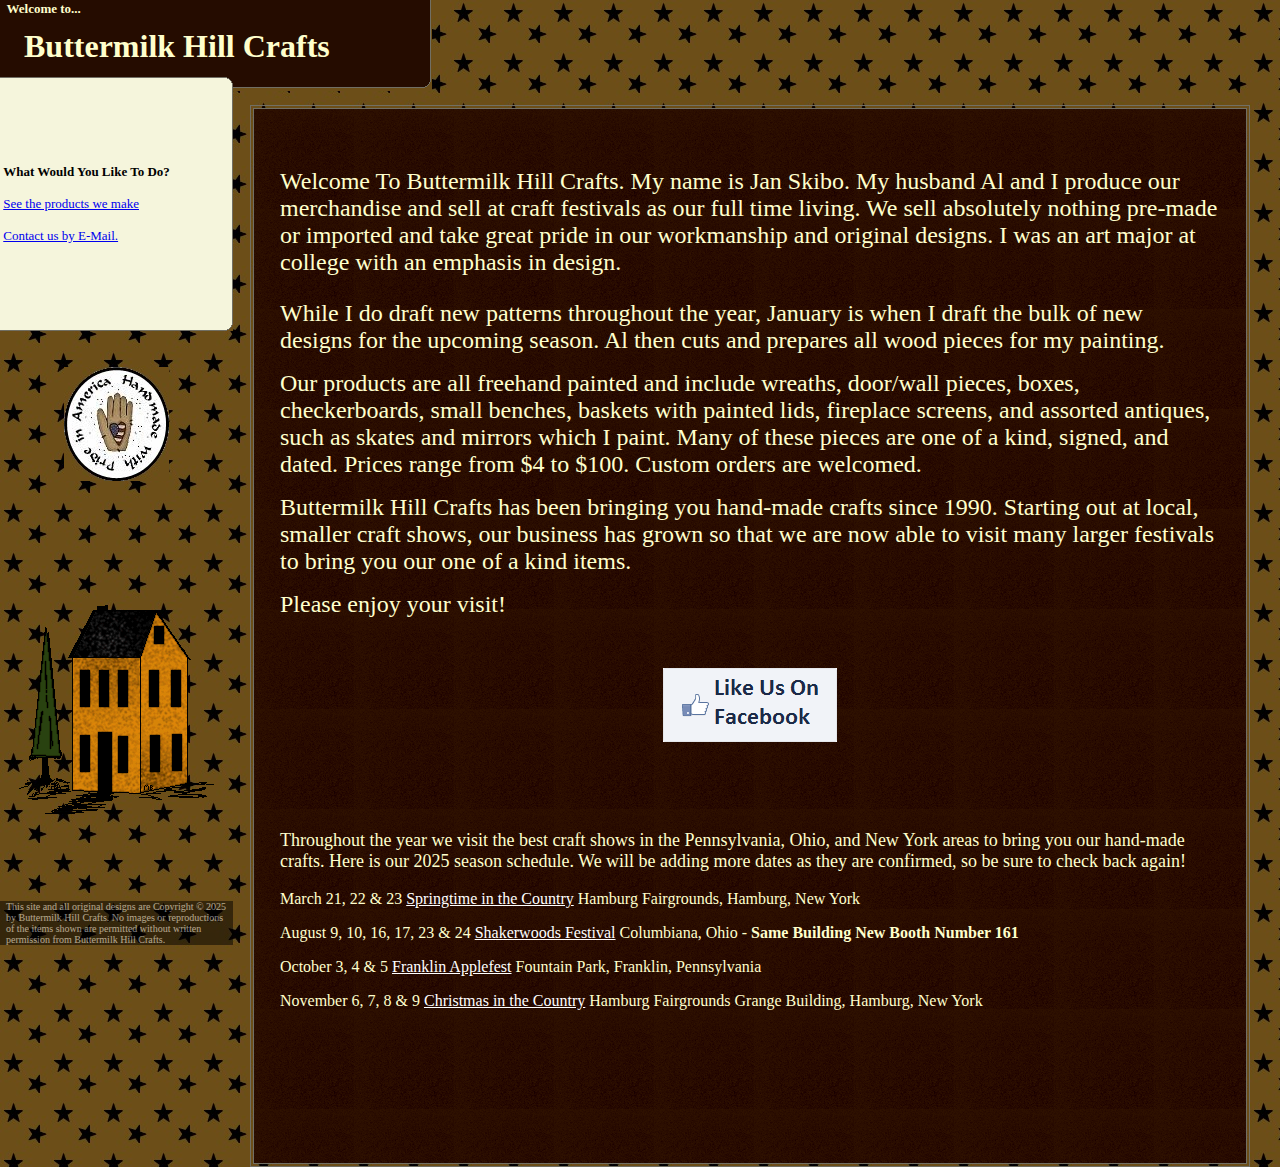
<file: index.html>
<!DOCTYPE html
    PUBLIC "-//W3C//DTD XHTML 1.0 Transitional//EN" "http://www.w3.org/TR/xhtml1/DTD/xhtml1-transitional.dtd">

<html xmlns="http://www.w3.org/1999/xhtml">

<head>
    <meta name="pinterest" content="nopin" description="Sorry, this user does not allow pinning" />
    <title>Buttermilk Hill Crafts</title>
    <link href="StyleSheet.css" type="text/css" rel="stylesheet" />
</head>

<body language="javascript">

    <div>
        <!--Top, right, bottom, left-->
        <table id="FloatingWorkarea" style="Z-INDEX: 10; margin: 105px 30px 0px 250px; POSITION: absolute; height:90%;"
            borderColor="#716f64" border="1">
            <tr>
                <td vAlign="top" background="images/WorkareaBackground.png" bgColor="beige">
                    <P>&nbsp;</P>
                    <DIV style="FONT-SIZE: 13.5pt; FONT-FAMILY: Tahoma; margin-left:25px; margin-right:25px;">
                        <FONT color="#ffffcc" size="5">
                            <p>
                                Welcome To Buttermilk Hill Crafts. My name is Jan Skibo. My husband Al and I
                                produce our merchandise and sell at craft festivals as our full time living. We
                                sell absolutely nothing pre-made or imported and take great pride in our
                                workmanship and original designs. I was an art major at college with an
                                emphasis in design.
                            </p>
                        </FONT>
                    </DIV>
                    <P></P>
                    <P>
                    <DIV style="FONT-SIZE: 13.5pt; FONT-FAMILY: Tahoma; margin-left:25px; margin-right:25px;">
                        <FONT color="#ffffcc" size="5">
                            While
                            I do draft new patterns throughout the year, January is when I draft the bulk
                            of new designs for the upcoming season. Al then cuts and prepares all wood
                            pieces for my painting.
                        </FONT>
                    </DIV>
                    </P>
                    <P></P>
                    <P>
                    <DIV style="FONT-SIZE: 13.5pt; FONT-FAMILY: Tahoma; margin-left:25px; margin-right:25px;">
                        <FONT color="#ffffcc" size="5">
                            Our
                            products are all freehand painted and include wreaths, door/wall pieces, boxes,
                            checkerboards, small benches, baskets with painted lids, fireplace screens, and
                            assorted antiques, such as skates and mirrors which I paint. Many of these
                            pieces are one of a kind, signed, and dated. Prices range from $4 to $100.
                            Custom orders are welcomed.
                        </FONT>
                    </DIV>
                    </P>
                    <P></P>
                    <P>
                    <DIV style="FONT-SIZE: 13.5pt; FONT-FAMILY: Tahoma; margin-left:25px; margin-right:25px;">
                        <FONT color="#ffffcc" size="5">
                            Buttermilk Hill Crafts has been bringing you hand-made crafts since 1990.
                            Starting out at local, smaller craft shows, our business has grown so that we
                            are now able to visit many larger festivals to bring you our one of a kind
                            items.
                        </FONT>
                    </DIV>
                    </P>
                    <P></P>
                    <P>
                    <DIV style="FONT-SIZE: 13.5pt; FONT-FAMILY: Tahoma; margin-left:25px; margin-right:25px;">
                        <FONT color="#ffffcc" size="5">
                            Please
                            enjoy your visit!
                        </FONT>
                    </DIV>
                    </P>
                    <P>&nbsp;</P>
                    <P>
                        <center>
                            <a target="_blank"
                                href="https://www.facebook.com/pages/Buttermilk-Hill-Folk-Art-Janet-Skibo/373107402734034">
                                <img src="images/LikeOnFacebook.png" />
                            </a>
                        </center>
                        <br />
                        <br />
                        <!--<center>
            <a target="_blank" href="https://www.etsy.com/shop/ButtermilkFolkart">
                <div style="font-size: 20pt; color:white;">Shop with us on</div>&nbsp;<img src="images/Etsy.png" />
            </a>
        </center>-->
                    </P>
                    <P>&nbsp;</P>

                    <P>
                    <div style="margin-left: 25px; margin-right: 25px;">
                        <p style="font-family: Tahoma; font-size: large; color:#ffffcc">
                            Throughout the year we&nbsp;visit the
                            best craft shows in the Pennsylvania, Ohio, and New York areas to bring you our hand-made
                            crafts. Here is our 2025 season schedule. We will be adding more dates as they are
                            confirmed, so be sure to check back again!
                        </p>
                        <div style="font-family: Tahoma; font-size: medium; color:#ffffcc">

                            <p>March 21, 22 &amp; 23 <a target="_blank" style="color:white;"
                                    href="http://www.wnypremierpromotions.com">Springtime in the Country</a> Hamburg
                                Fairgrounds, Hamburg, New York</p>
                            <p>August 9, 10, 16, 17, 23 &amp; 24 <a target="_blank" style="color:white;"
                                    href="http://www.shakerwoods.com">Shakerwoods Festival</a> Columbiana, Ohio -
                                <b>Same Building New Booth Number 161</b></p>
                            <p>October 3, 4 &amp; 5 <a target="_blank" style="color:white;"
                                    href="http://www.franklinapplefest.com">Franklin Applefest</a> Fountain Park,
                                Franklin, Pennsylvania</p>
                            <p>November 6, 7, 8 &amp; 9 <a target="_blank" style="color:white;"
                                    href="http://www.wnypremierpromotions.com">Christmas in the Country</a> Hamburg
                                Fairgrounds Grange Building, Hamburg, New York</p>

                        </div>
                        <p>&nbsp;</p>
                        <p>&nbsp;</p>
                        <p>&nbsp;</p>
                        <!--<p><font color="#ffffcc">Shows marked with an * means that we are tentatively scheduled for this show.</font></p>
    <p><font color="#ffffcc"><A style="COLOR: #ffffcc" target="_blank" href="PrintSchedule.html">Click here</A> to open a copy of the schedule suitable for printing.</font></p>-->
                        <p>
                            &nbsp;
                        </p>
                    </div>
                </td>
            </tr>
        </table>
        <TABLE id="Table1" height="100%" cellSpacing="0" cellPadding="0" width="100%" bgColor="#9c845a"
            background="images/StarBackground.jpg" border="0">
            <TR>
                <TD style="WIDTH: 424px; HEIGHT: 91px" noWrap bgColor="#fdf6e6">
                    <TABLE id="Table2" height="100%" cellSpacing="0" cellPadding="0" width="100%" bgColor="#250c00"
                        border="0">
                        <TR>
                            <TD style="HEIGHT: 18px">
                                <FONT size="2">&nbsp;<STRONG>
                                        <FONT face="Tahoma">
                                            <FONT color="#ffffcc">Welcome
                                                to...</FONT>
                                        </FONT>
                                    </STRONG></FONT>
                            </TD>
                        </TR>
                        <TR>
                            <TD><STRONG>
                                    <FONT face="Tahoma" size="6">&nbsp;&nbsp; <FONT color="#ffffcc">Buttermilk Hill
                                            Crafts</FONT>
                                    </FONT>
                                </STRONG></TD>
                        </TR>
                        <TR>
                            <TD style="HEIGHT: 17px"><IMG src="images/titlebmp.bmp"></TD>
                        </TR>
                    </TABLE>
                </TD>
                <TD style="WIDTH: 1px; HEIGHT: 91px"><IMG src="images/titlebmpright.bmp"></TD>
                <TD>&nbsp;</TD>
            </TR>
            <TR>
                <TD style="WIDTH: 424px">
                    <TABLE id="Table3" height="100%" cellSpacing="0" cellPadding="0" width="100%" border="0">
                        <TR>
                            <TD style="BORDER-RIGHT: #716f64 1px solid; WIDTH: 216px; FONT-FAMILY: Tahoma; HEIGHT: 226px"
                                bgColor="#f5f5dc">
                                <P>
                                    <FONT size="2">&nbsp;<STRONG>What Would You Like To Do?</STRONG></FONT>
                                </P>
                                <P>
                                    <FONT size="2">&nbsp;<A href="OurProducts.html">See the products we make</A></FONT>
                                </P>
                                <P>
                                    <FONT size="2">&nbsp;<A href="mailto:ButtermilkHillCrafts@hotmail.com">Contact us by
                                            E-Mail.</A></FONT>
                                </P>
                            </TD>
                            <TD style="WIDTH: 22px; HEIGHT: 226px">&nbsp;</TD>
                            <TD style="HEIGHT: 226px">&nbsp;</TD>
                        </TR>
                        <TR>
                            <TD style="WIDTH: 216px; HEIGHT: 12px" noWrap><IMG src="images/linksbottom.bmp"></TD>
                            <TD style="WIDTH: 22px; HEIGHT: 12px"></TD>
                            <TD style="HEIGHT: 12px"></TD>
                        <TR>
                            <TD style="WIDTH: 216px; HEIGHT: 185px" align="center"><img src="images/handmade.png"></TD>
                            <TD style="WIDTH: 22px; HEIGHT: 185px">&nbsp;</TD>
                            <TD style="HEIGHT: 185px">&nbsp;</TD>
                        </TR>
                        <TR>
                            <TD style="WIDTH: 216px; HEIGHT: 385px" align="center"><img src="images/YellowHouse.gif">
                            </TD>
                            <TD style="WIDTH: 22px; HEIGHT: 385px">&nbsp;</TD>
                            <TD style="HEIGHT: 385px">&nbsp;</TD>
                        </TR>
                        <TR>
                            <TD style="padding-left:6px; WIDTH: 216px; opacity: 0.5;" bgcolor="#000000" >
                                <FONT color="white" size="1">This site and all original
                                    designs are Copyright © 2025 by Buttermilk Hill Crafts. No images or
                                    reproductions of the items shown are permitted&nbsp;without written permission
                                    from Buttermilk Hill Crafts.</FONT>
                            </TD>
                            <TD style="WIDTH: 18px"></TD>
                            <TD></TD>
                        </TR>
                    </TABLE>
                </TD>
                <TD style="WIDTH: 1px"></TD>
                <TD></TD>
            </TR>
        </TABLE>

        <P></P>
    </div>

</body>

</html>
</file>
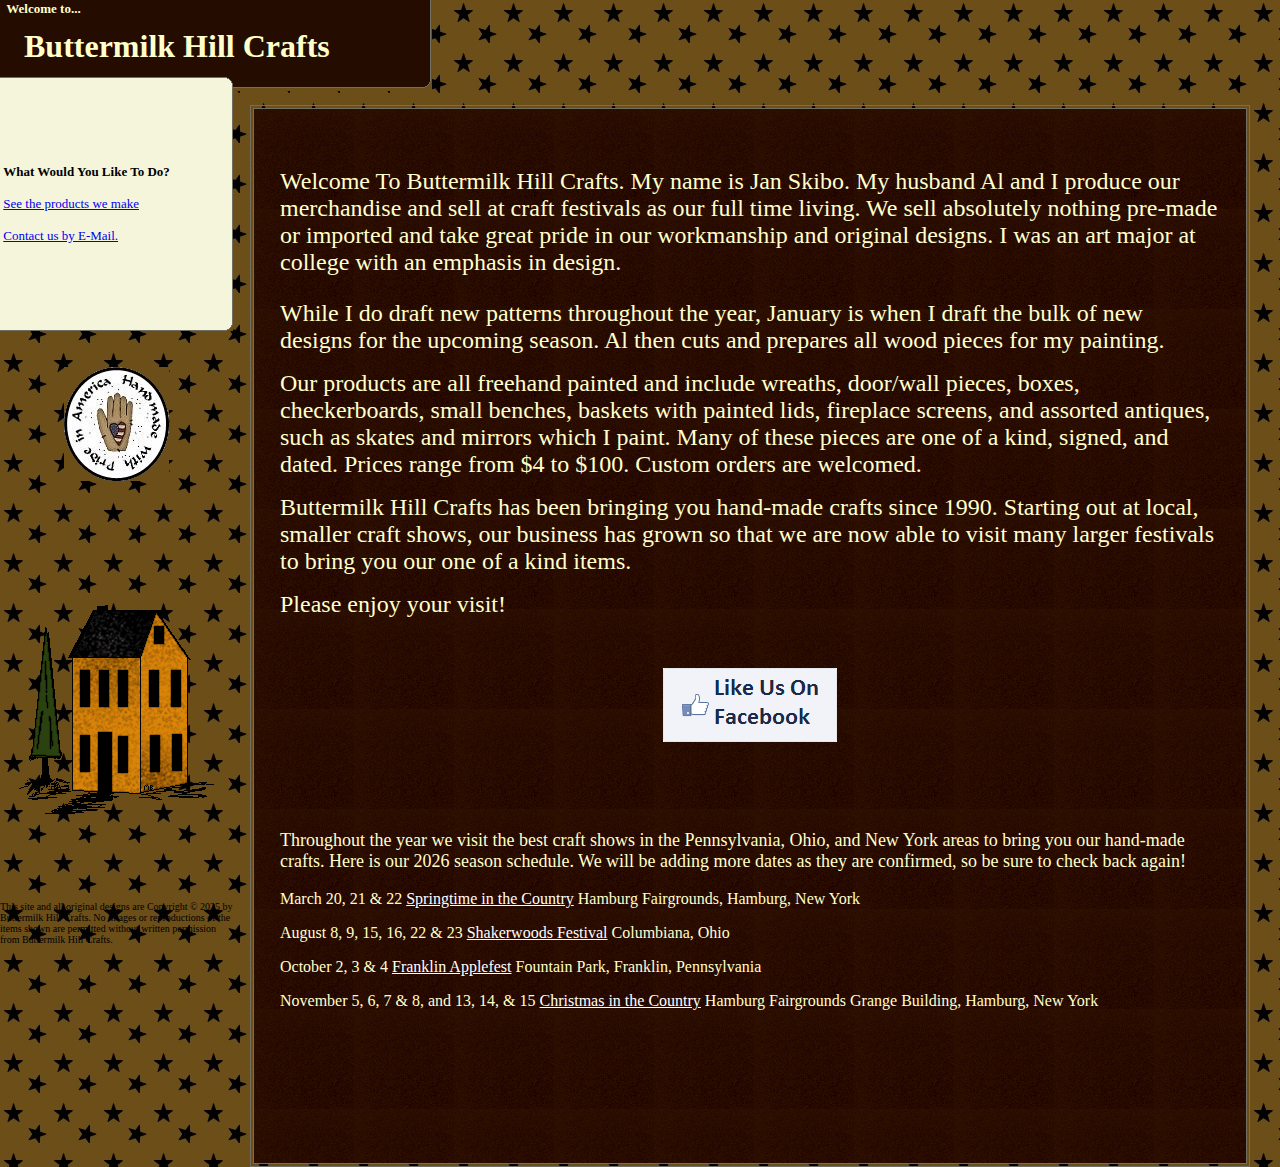
<file: Default.html>
<!DOCTYPE html PUBLIC "-//W3C//DTD XHTML 1.0 Transitional//EN" "http://www.w3.org/TR/xhtml1/DTD/xhtml1-transitional.dtd">

<html xmlns="http://www.w3.org/1999/xhtml" >
<head>
    <meta name="pinterest" content="nopin" description="Sorry, this user does not allow pinning" />
    <title>Buttermilk Hill Crafts</title>
    <link href="StyleSheet.css" type="text/css" rel="stylesheet" />
</head>
<body language="javascript">
        
        <div>
            <!--Top, right, bottom, left-->
            <table id="FloatingWorkarea" style="Z-INDEX: 10; margin: 105px 30px 0px 250px; POSITION: absolute; height:90%;" borderColor="#716f64" border="1">
                <tr>
                    <td vAlign="top" background="images/WorkareaBackground.png" bgColor="beige">
                        <P>&nbsp;</P>
                        <DIV style="FONT-SIZE: 13.5pt; FONT-FAMILY: Tahoma; margin-left:25px; margin-right:25px;">
                            <FONT color="#ffffcc" size="5">
                                <p>
                                    Welcome To Buttermilk Hill Crafts. My name is Jan Skibo. My husband Al and I
                                    produce our merchandise and sell at craft festivals as our full time living. We
                                    sell absolutely nothing pre-made or imported and take great pride in our
                                    workmanship and original designs. I was an art major at college with an
                                    emphasis in design.
                                </p>
                            </FONT>
                        </DIV>
                        <P></P>
                        <P>
                            <DIV style="FONT-SIZE: 13.5pt; FONT-FAMILY: Tahoma; margin-left:25px; margin-right:25px;">
                                <FONT color="#ffffcc" size="5">
                                    While
                                    I do draft new patterns throughout the year, January is when I draft the bulk
                                    of new designs for the upcoming season. Al then cuts and prepares all wood
                                    pieces for my painting.
                                </FONT>
                            </DIV>
                        </P>
                        <P></P>
                        <P>
                            <DIV style="FONT-SIZE: 13.5pt; FONT-FAMILY: Tahoma; margin-left:25px; margin-right:25px;">
                                <FONT color="#ffffcc" size="5">
                                    Our
                                    products are all freehand painted and include wreaths, door/wall pieces, boxes,
                                    checkerboards, small benches, baskets with painted lids, fireplace screens, and
                                    assorted antiques, such as skates and mirrors which I paint. Many of these
                                    pieces are one of a kind, signed, and dated. Prices range from $4 to $100.
                                    Custom orders are welcomed.
                                </FONT>
                            </DIV>
                        </P>
                        <P></P>
                        <P>
                            <DIV style="FONT-SIZE: 13.5pt; FONT-FAMILY: Tahoma; margin-left:25px; margin-right:25px;">
                                <FONT color="#ffffcc" size="5">
                                    Buttermilk Hill Crafts has been bringing you hand-made crafts since 1990.
                                    Starting out at local, smaller craft shows, our business has grown so that we
                                    are now able to visit many larger festivals to bring you our one of a kind
                                    items.
                                </FONT>
                            </DIV>
                        </P>
                        <P></P>
                        <P>
                            <DIV style="FONT-SIZE: 13.5pt; FONT-FAMILY: Tahoma; margin-left:25px; margin-right:25px;">
                                <FONT color="#ffffcc" size="5">
                                    Please
                                    enjoy your visit!
                                </FONT>
                            </DIV>
                        </P>
                        <P>&nbsp;</P>
                        <P>
                            <center>
                                <a target="_blank" href="https://www.facebook.com/pages/Buttermilk-Hill-Folk-Art-Janet-Skibo/373107402734034">
                                    <img src="images/LikeOnFacebook.png" />
                                </a>
                            </center>
                            <br />
                            <br />
                            <!--<center>
            <a target="_blank" href="https://www.etsy.com/shop/ButtermilkFolkart">
                <div style="font-size: 20pt; color:white;">Shop with us on</div>&nbsp;<img src="images/Etsy.png" />
            </a>
        </center>-->
                        </P>
                        <P>&nbsp;</P>

                        <P>
                            <div style="margin-left: 25px; margin-right: 25px;">
                                <p style="font-family: Tahoma; font-size: large; color:#ffffcc">
                                    Throughout the year we&nbsp;visit the
                                    best craft shows in the Pennsylvania, Ohio, and New York areas to bring you our hand-made
                                    crafts. Here is our 2026 season schedule. We will be adding more dates as they are confirmed, so be sure to check back again!
                                </p>
                                <div style="font-family: Tahoma; font-size: medium; color:#ffffcc">

                                    <p>March 20, 21 &amp; 22 <a target="_blank" style="color:white;" href="http://www.wnypremierpromotions.com">Springtime in the Country</a> Hamburg Fairgrounds, Hamburg, New York</p>
                                    <p>August 8, 9, 15, 16, 22 &amp; 23 <a target="_blank" style="color:white;" href="http://www.shakerwoods.com">Shakerwoods Festival</a> Columbiana, Ohio</p>
                                    <p>October 2, 3 &amp; 4 <a target="_blank" style="color:white;" href="http://www.franklinapplefest.com">Franklin Applefest</a> Fountain Park, Franklin, Pennsylvania</p>
                                    <p>November 5, 6, 7 &amp; 8, and 13, 14, &amp; 15 <a target="_blank" style="color:white;" href="http://www.wnypremierpromotions.com">Christmas in the Country</a> Hamburg Fairgrounds Grange Building, Hamburg, New York</p>

                                </div>
                                <p>&nbsp;</p>
                                <p>&nbsp;</p>
                                <p>&nbsp;</p>
                                <!--<p><font color="#ffffcc">Shows marked with an * means that we are tentatively scheduled for this show.</font></p>
    <p><font color="#ffffcc"><A style="COLOR: #ffffcc" target="_blank" href="PrintSchedule.html">Click here</A> to open a copy of the schedule suitable for printing.</font></p>-->
                                <p>
                                    &nbsp;
                                </p>
                            </div></td>
                </tr>
            </table>
            <TABLE id="Table1" height="100%" cellSpacing="0" cellPadding="0" width="100%" bgColor="#9c845a"
                background="images/StarBackground.jpg" border="0">
                <TR>
                    <TD style="WIDTH: 424px; HEIGHT: 91px" noWrap bgColor="#fdf6e6">
                        <TABLE id="Table2" height="100%" cellSpacing="0" cellPadding="0" width="100%" bgColor="#250c00"
                            border="0">
                            <TR>
                                <TD style="HEIGHT: 18px"><FONT size="2">&nbsp;<STRONG><FONT face="Tahoma"> <FONT color="#ffffcc">Welcome 
                                                    to...</FONT></FONT></STRONG></FONT></TD>
                            </TR>
                            <TR>
                                <TD><STRONG><FONT face="Tahoma" size="6">&nbsp;&nbsp; <FONT color="#ffffcc">Buttermilk Hill 
                                                Crafts</FONT></FONT></STRONG></TD>
                            </TR>
                            <TR>
                                <TD style="HEIGHT: 17px"><IMG src="images/titlebmp.bmp"></TD>
                            </TR>
                        </TABLE>
                    </TD>
                    <TD style="WIDTH: 1px; HEIGHT: 91px"><IMG src="images/titlebmpright.bmp"></TD>
                    <TD>&nbsp;</TD>
                </TR>
                <TR>
                    <TD style="WIDTH: 424px">
                        <TABLE id="Table3" height="100%" cellSpacing="0" cellPadding="0" width="100%" border="0">
                            <TR>
                                <TD style="BORDER-RIGHT: #716f64 1px solid; WIDTH: 216px; FONT-FAMILY: Tahoma; HEIGHT: 226px" bgColor="#f5f5dc">
                                    <P><FONT size="2">&nbsp;<STRONG>What Would You Like To Do?</STRONG></FONT></P>
                                    <P><FONT size="2">&nbsp;<A href="ourproducts.html">See the products we make</A></FONT></P>
                                    <P><FONT size="2">&nbsp;<A href="mailto:ButtermilkHillCrafts@hotmail.com">Contact us by E-Mail.</A></FONT></P>
                                </TD>
                                <TD style="WIDTH: 22px; HEIGHT: 226px">&nbsp;</TD>
                                <TD style="HEIGHT: 226px">&nbsp;</TD>
                            </TR>
                            <TR>
                                <TD style="WIDTH: 216px; HEIGHT: 12px" noWrap><IMG src="images/linksbottom.bmp"></TD>
                                <TD style="WIDTH: 22px; HEIGHT: 12px"></TD>
                                <TD style="HEIGHT: 12px"></TD>
                            <TR>
                                <TD style="WIDTH: 216px; HEIGHT: 185px" align="center"><img src="images/handmade.png"></TD>
                                <TD style="WIDTH: 22px; HEIGHT: 185px">&nbsp;</TD>
                                <TD style="HEIGHT: 185px">&nbsp;</TD>
                            </TR>
                            <TR>
                                <TD style="WIDTH: 216px; HEIGHT: 385px" align="center"><img src="images/YellowHouse.gif"></TD>
                                <TD style="WIDTH: 22px; HEIGHT: 385px">&nbsp;</TD>
                                <TD style="HEIGHT: 385px">&nbsp;</TD>
                            </TR>
                            <TR>
                                <TD style="WIDTH: 216px"><FONT color="#000000" size="1">This site and all original 
                                        designs are Copyright © 2025 by Buttermilk Hill Crafts. No images or 
                                        reproductions of the items shown are permitted&nbsp;without written permission 
                                        from Buttermilk Hill Crafts.</FONT></TD>
                                <TD style="WIDTH: 18px"></TD>
                                <TD></TD>
                            </TR>
                        </TABLE>
                    </TD>
                    <TD style="WIDTH: 1px"></TD>
                    <TD></TD>
                </TR>
            </TABLE>
           
            <P></P>
            </div>
        
    </body>
</html>
</file>
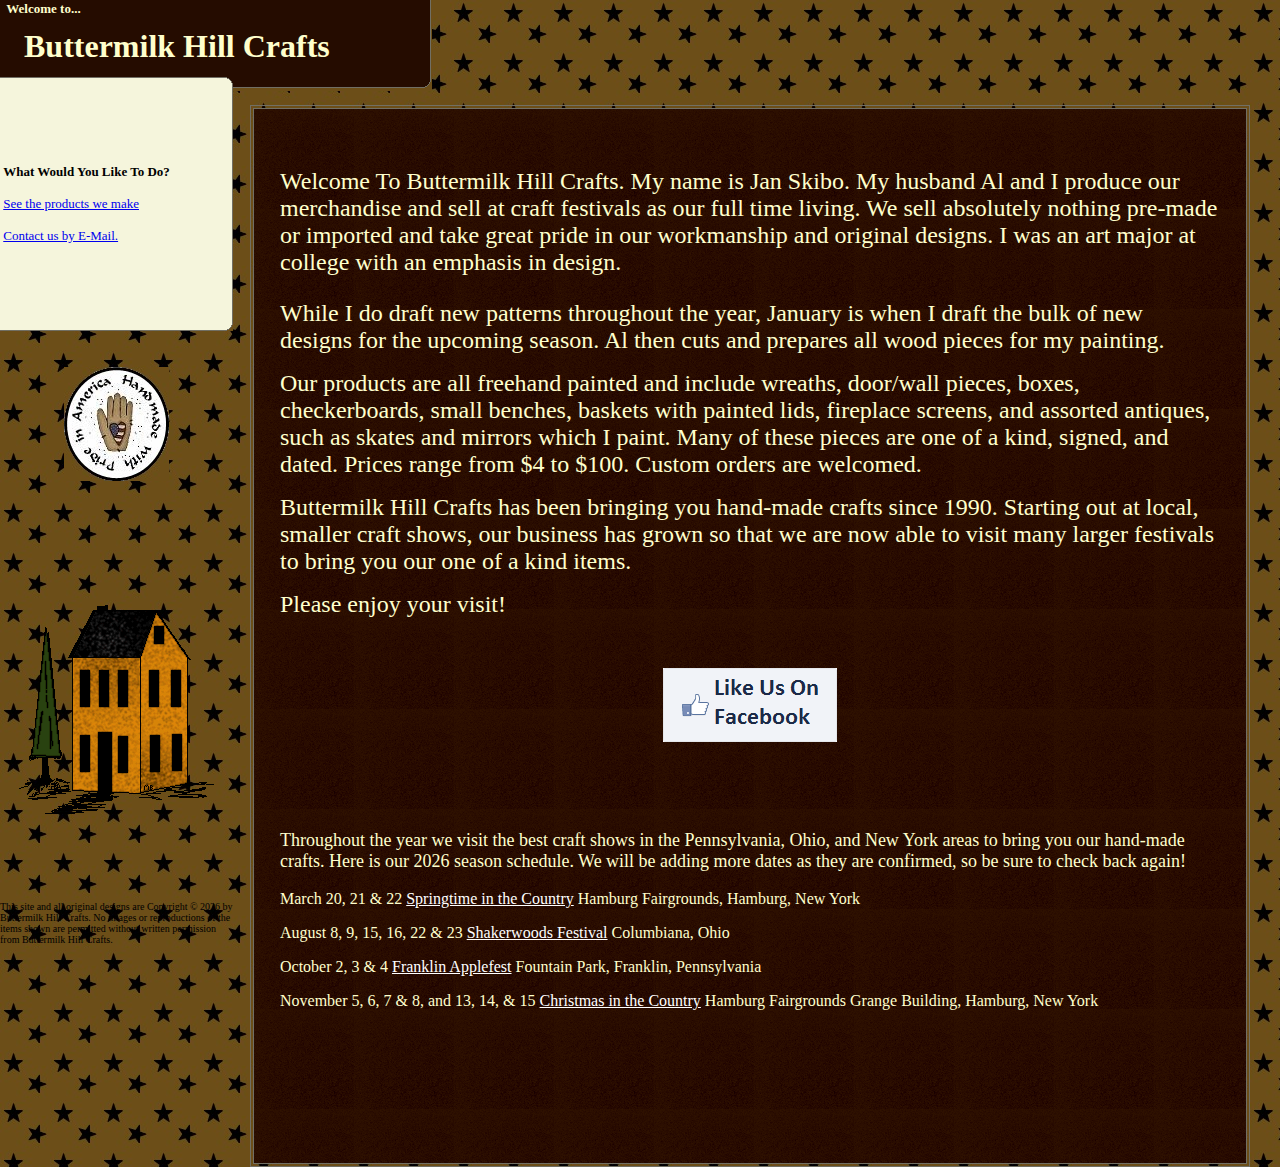
<file: default.html>
<!DOCTYPE html PUBLIC "-//W3C//DTD XHTML 1.0 Transitional//EN" "http://www.w3.org/TR/xhtml1/DTD/xhtml1-transitional.dtd">

<html xmlns="http://www.w3.org/1999/xhtml" >
<head>
    <meta name="pinterest" content="nopin" description="Sorry, this user does not allow pinning" />
    <title>Buttermilk Hill Crafts</title>
    <link href="StyleSheet.css" type="text/css" rel="stylesheet" />
</head>
<body language="javascript">
        
        <div>
            <!--Top, right, bottom, left-->
            <table id="FloatingWorkarea" style="Z-INDEX: 10; margin: 105px 30px 0px 250px; POSITION: absolute; height:90%;" borderColor="#716f64" border="1">
                <tr>
                    <td vAlign="top" background="images/WorkareaBackground.png" bgColor="beige">
                        <P>&nbsp;</P>
                        <DIV style="FONT-SIZE: 13.5pt; FONT-FAMILY: Tahoma; margin-left:25px; margin-right:25px;">
                            <FONT color="#ffffcc" size="5">
                                <p>
                                    Welcome To Buttermilk Hill Crafts. My name is Jan Skibo. My husband Al and I
                                    produce our merchandise and sell at craft festivals as our full time living. We
                                    sell absolutely nothing pre-made or imported and take great pride in our
                                    workmanship and original designs. I was an art major at college with an
                                    emphasis in design.
                                </p>
                            </FONT>
                        </DIV>
                        <P></P>
                        <P>
                            <DIV style="FONT-SIZE: 13.5pt; FONT-FAMILY: Tahoma; margin-left:25px; margin-right:25px;">
                                <FONT color="#ffffcc" size="5">
                                    While
                                    I do draft new patterns throughout the year, January is when I draft the bulk
                                    of new designs for the upcoming season. Al then cuts and prepares all wood
                                    pieces for my painting.
                                </FONT>
                            </DIV>
                        </P>
                        <P></P>
                        <P>
                            <DIV style="FONT-SIZE: 13.5pt; FONT-FAMILY: Tahoma; margin-left:25px; margin-right:25px;">
                                <FONT color="#ffffcc" size="5">
                                    Our
                                    products are all freehand painted and include wreaths, door/wall pieces, boxes,
                                    checkerboards, small benches, baskets with painted lids, fireplace screens, and
                                    assorted antiques, such as skates and mirrors which I paint. Many of these
                                    pieces are one of a kind, signed, and dated. Prices range from $4 to $100.
                                    Custom orders are welcomed.
                                </FONT>
                            </DIV>
                        </P>
                        <P></P>
                        <P>
                            <DIV style="FONT-SIZE: 13.5pt; FONT-FAMILY: Tahoma; margin-left:25px; margin-right:25px;">
                                <FONT color="#ffffcc" size="5">
                                    Buttermilk Hill Crafts has been bringing you hand-made crafts since 1990.
                                    Starting out at local, smaller craft shows, our business has grown so that we
                                    are now able to visit many larger festivals to bring you our one of a kind
                                    items.
                                </FONT>
                            </DIV>
                        </P>
                        <P></P>
                        <P>
                            <DIV style="FONT-SIZE: 13.5pt; FONT-FAMILY: Tahoma; margin-left:25px; margin-right:25px;">
                                <FONT color="#ffffcc" size="5">
                                    Please
                                    enjoy your visit!
                                </FONT>
                            </DIV>
                        </P>
                        <P>&nbsp;</P>
                        <P>
                            <center>
                                <a target="_blank" href="https://www.facebook.com/pages/Buttermilk-Hill-Folk-Art-Janet-Skibo/373107402734034">
                                    <img src="images/LikeOnFacebook.png" />
                                </a>
                            </center>
                            <br />
                            <br />
                            <!--<center>
            <a target="_blank" href="https://www.etsy.com/shop/ButtermilkFolkart">
                <div style="font-size: 20pt; color:white;">Shop with us on</div>&nbsp;<img src="images/Etsy.png" />
            </a>
        </center>-->
                        </P>
                        <P>&nbsp;</P>

                        <P>
                            <div style="margin-left: 25px; margin-right: 25px;">
                                <p style="font-family: Tahoma; font-size: large; color:#ffffcc">
                                    Throughout the year we&nbsp;visit the
                                    best craft shows in the Pennsylvania, Ohio, and New York areas to bring you our hand-made
                                    crafts. Here is our 2026 season schedule. We will be adding more dates as they are confirmed, so be sure to check back again!
                                </p>
                                <div style="font-family: Tahoma; font-size: medium; color:#ffffcc">

                                    <p>March 20, 21 &amp; 22 <a target="_blank" style="color:white;" href="http://www.wnypremierpromotions.com">Springtime in the Country</a> Hamburg Fairgrounds, Hamburg, New York</p>
                                    <p>August 8, 9, 15, 16, 22 &amp; 23 <a target="_blank" style="color:white;" href="http://www.shakerwoods.com">Shakerwoods Festival</a> Columbiana, Ohio</p>
                                    <p>October 2, 3 &amp; 4 <a target="_blank" style="color:white;" href="http://www.franklinapplefest.com">Franklin Applefest</a> Fountain Park, Franklin, Pennsylvania</p>
                                    <p>November 5, 6, 7 &amp; 8, and 13, 14, &amp; 15 <a target="_blank" style="color:white;" href="http://www.wnypremierpromotions.com">Christmas in the Country</a> Hamburg Fairgrounds Grange Building, Hamburg, New York</p>

                                </div>
                                <p>&nbsp;</p>
                                <p>&nbsp;</p>
                                <p>&nbsp;</p>
                                <!--<p><font color="#ffffcc">Shows marked with an * means that we are tentatively scheduled for this show.</font></p>
    <p><font color="#ffffcc"><A style="COLOR: #ffffcc" target="_blank" href="PrintSchedule.html">Click here</A> to open a copy of the schedule suitable for printing.</font></p>-->
                                <p>
                                    &nbsp;
                                </p>
                            </div></td>
                </tr>
            </table>
            <TABLE id="Table1" height="100%" cellSpacing="0" cellPadding="0" width="100%" bgColor="#9c845a"
                background="images/StarBackground.jpg" border="0">
                <TR>
                    <TD style="WIDTH: 424px; HEIGHT: 91px" noWrap bgColor="#fdf6e6">
                        <TABLE id="Table2" height="100%" cellSpacing="0" cellPadding="0" width="100%" bgColor="#250c00"
                            border="0">
                            <TR>
                                <TD style="HEIGHT: 18px"><FONT size="2">&nbsp;<STRONG><FONT face="Tahoma"> <FONT color="#ffffcc">Welcome 
                                                    to...</FONT></FONT></STRONG></FONT></TD>
                            </TR>
                            <TR>
                                <TD><STRONG><FONT face="Tahoma" size="6">&nbsp;&nbsp; <FONT color="#ffffcc">Buttermilk Hill 
                                                Crafts</FONT></FONT></STRONG></TD>
                            </TR>
                            <TR>
                                <TD style="HEIGHT: 17px"><IMG src="images/titlebmp.bmp"></TD>
                            </TR>
                        </TABLE>
                    </TD>
                    <TD style="WIDTH: 1px; HEIGHT: 91px"><IMG src="images/titlebmpright.bmp"></TD>
                    <TD>&nbsp;</TD>
                </TR>
                <TR>
                    <TD style="WIDTH: 424px">
                        <TABLE id="Table3" height="100%" cellSpacing="0" cellPadding="0" width="100%" border="0">
                            <TR>
                                <TD style="BORDER-RIGHT: #716f64 1px solid; WIDTH: 216px; FONT-FAMILY: Tahoma; HEIGHT: 226px" bgColor="#f5f5dc">
                                    <P><FONT size="2">&nbsp;<STRONG>What Would You Like To Do?</STRONG></FONT></P>
                                    <P><FONT size="2">&nbsp;<A href="ourproducts.html">See the products we make</A></FONT></P>
                                    <P><FONT size="2">&nbsp;<A href="mailto:ButtermilkHillCrafts@hotmail.com">Contact us by E-Mail.</A></FONT></P>
                                </TD>
                                <TD style="WIDTH: 22px; HEIGHT: 226px">&nbsp;</TD>
                                <TD style="HEIGHT: 226px">&nbsp;</TD>
                            </TR>
                            <TR>
                                <TD style="WIDTH: 216px; HEIGHT: 12px" noWrap><IMG src="images/linksbottom.bmp"></TD>
                                <TD style="WIDTH: 22px; HEIGHT: 12px"></TD>
                                <TD style="HEIGHT: 12px"></TD>
                            <TR>
                                <TD style="WIDTH: 216px; HEIGHT: 185px" align="center"><img src="images/handmade.png"></TD>
                                <TD style="WIDTH: 22px; HEIGHT: 185px">&nbsp;</TD>
                                <TD style="HEIGHT: 185px">&nbsp;</TD>
                            </TR>
                            <TR>
                                <TD style="WIDTH: 216px; HEIGHT: 385px" align="center"><img src="images/YellowHouse.gif"></TD>
                                <TD style="WIDTH: 22px; HEIGHT: 385px">&nbsp;</TD>
                                <TD style="HEIGHT: 385px">&nbsp;</TD>
                            </TR>
                            <TR>
                                <TD style="WIDTH: 216px"><FONT color="#000000" size="1">This site and all original 
                                        designs are Copyright © 2026 by Buttermilk Hill Crafts. No images or 
                                        reproductions of the items shown are permitted&nbsp;without written permission 
                                        from Buttermilk Hill Crafts.</FONT></TD>
                                <TD style="WIDTH: 18px"></TD>
                                <TD></TD>
                            </TR>
                        </TABLE>
                    </TD>
                    <TD style="WIDTH: 1px"></TD>
                    <TD></TD>
                </TR>
            </TABLE>
           
            <P></P>
            </div>
        
    </body>
</html>
</file>
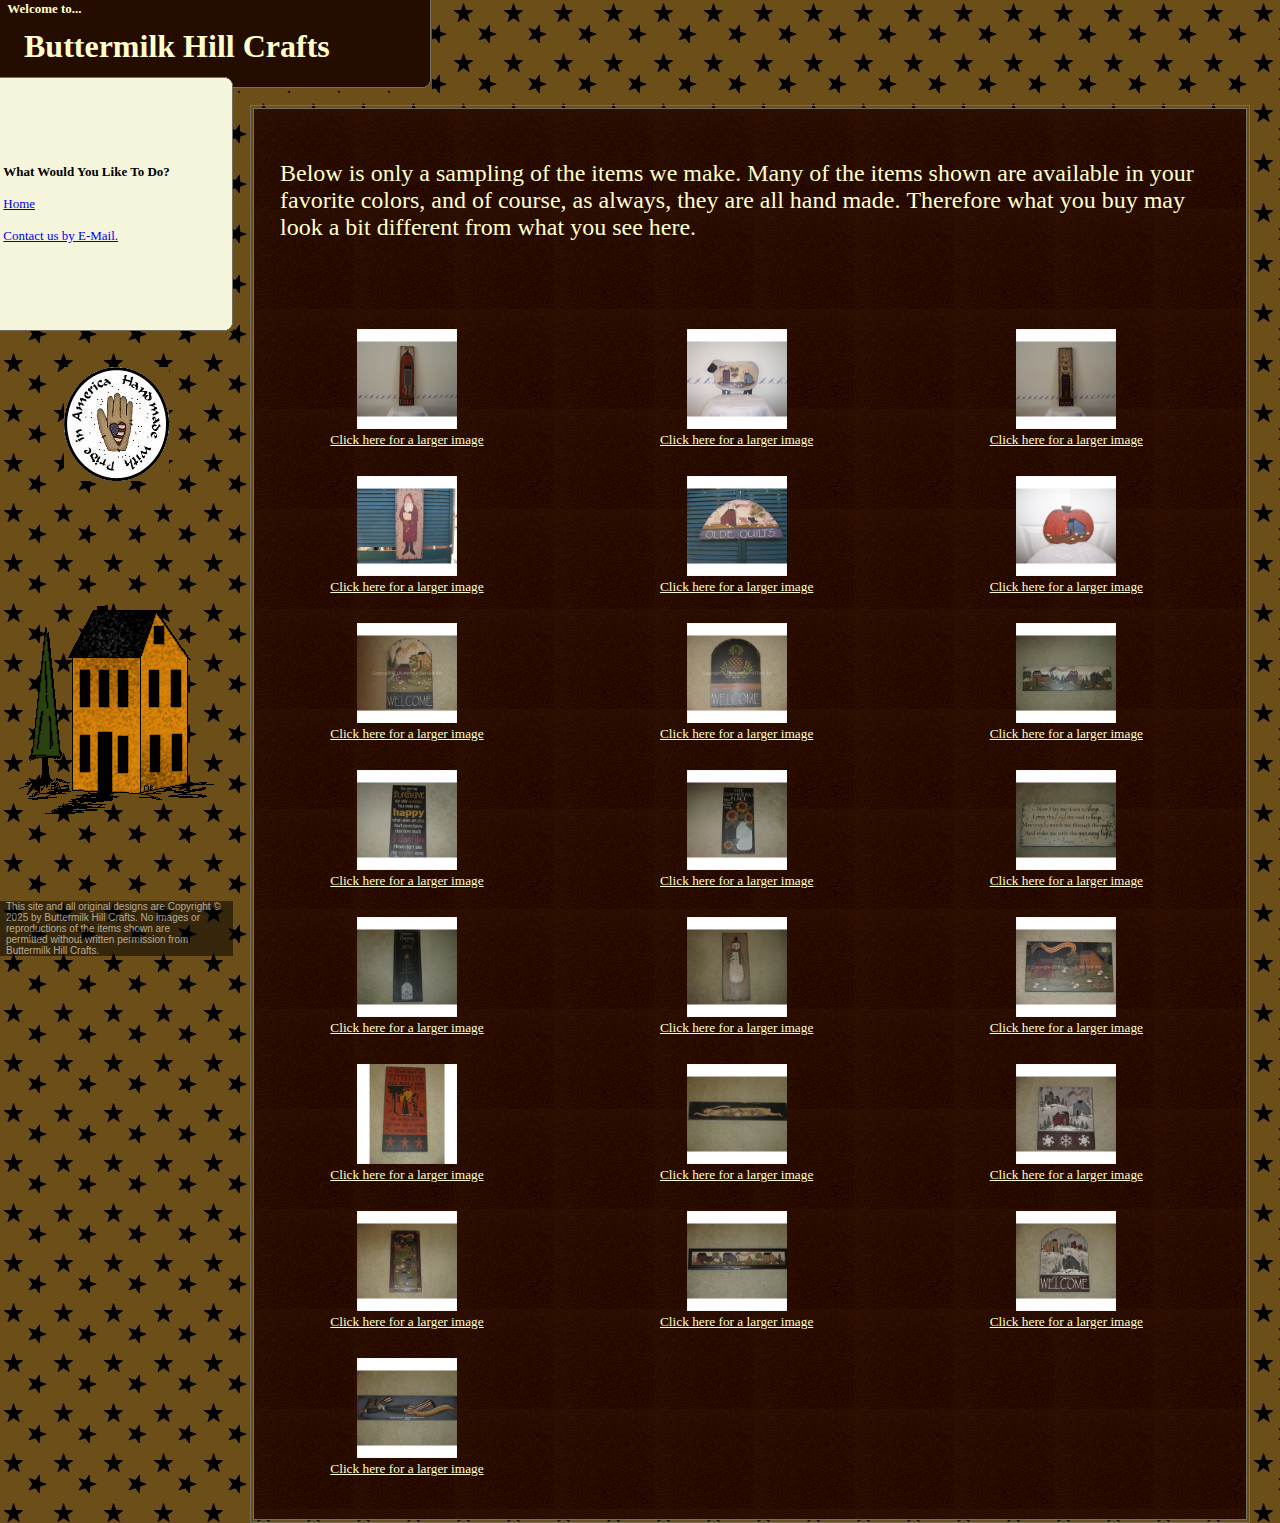
<file: OurProducts.html>
<!DOCTYPE html
    PUBLIC "-//W3C//DTD XHTML 1.0 Transitional//EN" "http://www.w3.org/TR/xhtml1/DTD/xhtml1-transitional.dtd">

<html xmlns="http://www.w3.org/1999/xhtml">

<head>
    <meta name="pinterest" content="nopin" description="Sorry, this user does not allow pinning" />
    <title>Buttermilk Hill Crafts</title>
    <link href="StyleSheet.css" type="text/css" rel="stylesheet" />
</head>
<style>
    body {
        font-family: Arial, Helvetica, sans-serif;
    }


    /* The Modal (background) */
    .modal {
        display: none;
        /* Hidden by default */
        position: fixed;
        /* Stay in place */
        z-index: 100;
        /* Sit on top */
        padding-top: 100px;
        /* Location of the box */
        left: 0;
        top: 0;
        width: 100%;
        /* Full width */
        height: 100%;
        /* Full height */
        overflow: auto;
        /* Enable scroll if needed */
        background-color: rgb(0, 0, 0);
        /* Fallback color */
        background-color: rgba(0, 0, 0, 0.9);
        /* Black w/ opacity */
    }

    /* Modal Content (image) */
    .modal-content {
        margin: auto;
        display: block;
        width: 80%;
        max-width: 700px;
    }

    /* Caption of Modal Image */
    #caption {
        margin: auto;
        display: block;
        width: 80%;
        max-width: 700px;
        text-align: center;
        color: #ccc;
        padding: 10px 0;
        height: 150px;
    }

    /* Add Animation */
    .modal-content,
    #caption {
        -webkit-animation-name: zoom;
        -webkit-animation-duration: 0.6s;
        animation-name: zoom;
        animation-duration: 0.6s;
    }

    @-webkit-keyframes zoom {
        from {
            -webkit-transform: scale(0)
        }

        to {
            -webkit-transform: scale(1)
        }
    }

    @keyframes zoom {
        from {
            transform: scale(0)
        }

        to {
            transform: scale(1)
        }
    }

    /* The Close Button */
    .close {
        position: absolute;
        top: 15px;
        right: 35px;
        color: #f1f1f1;
        font-size: 40px;
        font-weight: bold;
        transition: 0.3s;
    }

    .close:hover,
    .close:focus {
        color: #bbb;
        text-decoration: none;
        cursor: pointer;
    }

    /* 100% Image Width on Smaller Screens */
    @media only screen and (max-width: 700px) {
        .modal-content {
            width: 100%;
        }
    }
</style>
<script>
    function showModal(imgId, bigImgSrc) {
        var modal = document.getElementById("myModal");
        var img = document.getElementById(imgId);
        var modalImg = document.getElementById("modalimg");

        modal.style.display = "block";
        modalImg.src = bigImgSrc;
        modal.display = "block";
    }

    function hideModal() {
        var modal = document.getElementById("myModal");
        modal.style.display = 'none';
    }
</script>

<body language="javascript">

    <div id="myModal" class="modal" onclick="hideModal();">
        <span class="close" onclick="hideModal();">&times;</span>
        <img class="modal-content" id="modalimg">
    </div>

    <div>
        <!--Top, right, bottom, left-->
        <table id="FloatingWorkarea" style="Z-INDEX: 10; margin: 105px 30px 0px 250px; POSITION: absolute; height:90%;"
            borderColor="#716f64" border="1">
            <tr>
                <td valign="top" background="images/WorkareaBackground.png" bordercolor="#716f64">
                    <p>&nbsp;</p>
                    <p>
                        <font face="Tahoma" color="#ffffcc" size="5">
                            <div style="margin-left:25px; margin-right:25px;">
                                Below is only a sampling of the items we
                                make. Many of the items shown are available in your favorite colors, and of course,
                                as always, they are all hand made.&nbsp;Therefore what you buy&nbsp;may look a bit
                                different
                                from what you see here.
                            </div>
                        </font>
                    </p>
                    <p>&nbsp;</p>
                    <p>&nbsp;</p>
                    <p>

                    <table cellspacing='1' cellpadding='1' width='100%' border='0'>
                        <tr>
                            <td>
                                <table cellspacing='1' cellpadding='1' width='300' border='0'>
                                    <tr>
                                        <td align='center'>
                                            <img width='100px' id="imgId01" height=100px'
                                                src='bhcimages/28-6-2020/100_0407_tn.JPG' />
                                        </td>
                                    </tr>
                                    <tr>
                                        <td align='center'>
                                            <span class='ItemLabel'>
                                                <a href="javascript: void(0)"
                                                    onclick="showModal('imgId01', 'bhcimages/28-6-2020/100_0407.JPG')"
                                                    style='color: #ffffcc'>Click here for a larger image</a>
                                            </span>
                                        </td>
                                    </tr>
                                    <tr>
                                        <td>&nbsp;</td>
                                    </tr>
                                </table>
                            </td>
                            <td>
                                <table cellspacing='1' cellpadding='1' width='300' border='0'>
                                    <tr>
                                        <td align='center'>
                                            <img width='100px' height=100px'
                                                src='bhcimages/28-6-2020/100_0409_tn.JPG' />
                                        </td>
                                    </tr>
                                    <tr>
                                        <td align='center'>
                                            <span class='ItemLabel'>
                                                <a href="javascript: void(0)"
                                                    onclick="showModal('imgId01', 'bhcimages/28-6-2020/100_0409.JPG')"
                                                    style='color: #ffffcc'>Click here for a larger image</a>
                                            </span>
                                        </td>
                                    </tr>
                                    <tr>
                                        <td>&nbsp;</td>
                                    </tr>
                                </table>
                            </td>
                            <td>
                                <table cellspacing='1' cellpadding='1' width='300' border='0'>
                                    <tr>
                                        <td align='center'>
                                            <img width='100px' height=100px'
                                                src='bhcimages/28-6-2020/100_0410_tn.JPG' />
                                        </td>
                                    </tr>
                                    <tr>
                                        <td align='center'>
                                            <span class='ItemLabel'>
                                                <a href="javascript: void(0)"
                                                    onclick="showModal('imgId01', 'bhcimages/28-6-2020/100_0410.JPG')"
                                                    style='color: #ffffcc'>Click here for a larger image</a>

                                            </span>
                                        </td>
                                    </tr>
                                    <tr>
                                        <td>&nbsp;</td>
                                    </tr>
                                </table>
                            </td>
                        </tr>
                        <tr>
                            <td>
                                <table cellspacing='1' cellpadding='1' width='300' border='0'>
                                    <tr>
                                        <td align='center'>
                                            <img width='100px' height=100px'
                                                src='bhcimages/28-6-2020/100_0505_tn.JPG' />
                                        </td>
                                    </tr>
                                    <tr>
                                        <td align='center'>
                                            <span class='ItemLabel'>
                                                <a href="javascript: void(0)"
                                                    onclick="showModal('imgId01', 'bhcimages/28-6-2020/100_0505.JPG')"
                                                    style='color: #ffffcc'>Click here for a larger image</a>

                                            </span>
                                        </td>
                                    </tr>
                                    <tr>
                                        <td>&nbsp;</td>
                                    </tr>
                                </table>
                            </td>
                            <td>
                                <table cellspacing='1' cellpadding='1' width='300' border='0'>
                                    <tr>
                                        <td align='center'>
                                            <img width='100px' height=100px'
                                                src='bhcimages/28-6-2020/100_0506_tn.JPG' />
                                        </td>
                                    </tr>
                                    <tr>
                                        <td align='center'>
                                            <span class='ItemLabel'>
                                                <a href="javascript: void(0)"
                                                    onclick="showModal('imgId01', 'bhcimages/28-6-2020/100_0506.JPG')"
                                                    style='color: #ffffcc'>Click here for a larger image</a>

                                            </span>
                                        </td>
                                    </tr>
                                    <tr>
                                        <td>&nbsp;</td>
                                    </tr>
                                </table>
                            </td>
                            <td>
                                <table cellspacing='1' cellpadding='1' width='300' border='0'>
                                    <tr>
                                        <td align='center'>
                                            <img width='100px' height=100px'
                                                src='bhcimages/28-6-2020/100_0516_tn.JPG' />
                                        </td>
                                    </tr>
                                    <tr>
                                        <td align='center'>
                                            <span class='ItemLabel'>
                                                <a href="javascript: void(0)"
                                                    onclick="showModal('imgId01', 'bhcimages/28-6-2020/100_0516.JPG')"
                                                    style='color: #ffffcc'>Click here for a larger image</a>

                                            </span>
                                        </td>
                                    </tr>
                                    <tr>
                                        <td>&nbsp;</td>
                                    </tr>
                                </table>
                            </td>
                        </tr>
                        <tr>
                            <td>
                                <table cellspacing='1' cellpadding='1' width='300' border='0'>
                                    <tr>
                                        <td align='center'>
                                            <img width='100px' height=100px'
                                                src='bhcimages/28-6-2020/IMG_1850_wm_tn.JPG' />
                                        </td>
                                    </tr>
                                    <tr>
                                        <td align='center'>
                                            <span class='ItemLabel'>
                                                <a href="javascript: void(0)"
                                                    onclick="showModal('imgId01', 'bhcimages/28-6-2020/IMG_1850_wm.JPG')"
                                                    style='color: #ffffcc'>Click here for a larger image</a>

                                            </span>
                                        </td>
                                    </tr>
                                    <tr>
                                        <td>&nbsp;</td>
                                    </tr>
                                </table>
                            </td>
                            <td>
                                <table cellspacing='1' cellpadding='1' width='300' border='0'>
                                    <tr>
                                        <td align='center'>
                                            <img width='100px' height=100px'
                                                src='bhcimages/28-6-2020/IMG_1853_wm_tn.JPG' />
                                        </td>
                                    </tr>
                                    <tr>
                                        <td align='center'>
                                            <span class='ItemLabel'>
                                                <a href="javascript: void(0)"
                                                    onclick="showModal('imgId01', 'bhcimages/28-6-2020/IMG_1853_wm.JPG')"
                                                    style='color: #ffffcc'>Click here for a larger image</a>

                                            </span>
                                        </td>
                                    </tr>
                                    <tr>
                                        <td>&nbsp;</td>
                                    </tr>
                                </table>
                            </td>
                            <td>
                                <table cellspacing='1' cellpadding='1' width='300' border='0'>
                                    <tr>
                                        <td align='center'>
                                            <img width='100px' height=100px'
                                                src='bhcimages/28-6-2020/IMG_1854_wm_tn.JPG' />
                                        </td>
                                    </tr>
                                    <tr>
                                        <td align='center'>
                                            <span class='ItemLabel'>
                                                <a href="javascript: void(0)"
                                                    onclick="showModal('imgId01', 'bhcimages/28-6-2020/IMG_1854_wm.JPG')"
                                                    style='color: #ffffcc'>Click here for a larger image</a>

                                            </span>
                                        </td>
                                    </tr>
                                    <tr>
                                        <td>&nbsp;</td>
                                    </tr>
                                </table>
                            </td>
                        </tr>
                        <tr>
                            <td>
                                <table cellspacing='1' cellpadding='1' width='300' border='0'>
                                    <tr>
                                        <td align='center'>
                                            <img width='100px' height=100px'
                                                src='bhcimages/28-6-2020/IMG_1857_tn.JPG' />
                                        </td>
                                    </tr>
                                    <tr>
                                        <td align='center'>
                                            <span class='ItemLabel'>
                                                <a href="javascript: void(0)"
                                                    onclick="showModal('imgId01', 'bhcimages/28-6-2020/IMG_1857.JPG')"
                                                    style='color: #ffffcc'>Click here for a larger image</a>

                                            </span>
                                        </td>
                                    </tr>
                                    <tr>
                                        <td>&nbsp;</td>
                                    </tr>
                                </table>
                            </td>
                            <td>
                                <table cellspacing='1' cellpadding='1' width='300' border='0'>
                                    <tr>
                                        <td align='center'>
                                            <img width='100px' height=100px'
                                                src='bhcimages/28-6-2020/IMG_1858_tn.JPG' />
                                        </td>
                                    </tr>
                                    <tr>
                                        <td align='center'>
                                            <span class='ItemLabel'>
                                                <a href="javascript: void(0)"
                                                    onclick="showModal('imgId01', 'bhcimages/28-6-2020/IMG_1858.JPG')"
                                                    style='color: #ffffcc'>Click here for a larger image</a>

                                            </span>
                                        </td>
                                    </tr>
                                    <tr>
                                        <td>&nbsp;</td>
                                    </tr>
                                </table>
                            </td>
                            <td>
                                <table cellspacing='1' cellpadding='1' width='300' border='0'>
                                    <tr>
                                        <td align='center'>
                                            <img width='100px' height=100px'
                                                src='bhcimages/28-6-2020/IMG_1859_tn.JPG' />
                                        </td>
                                    </tr>
                                    <tr>
                                        <td align='center'>
                                            <span class='ItemLabel'>
                                                <a href="javascript: void(0)"
                                                    onclick="showModal('imgId01', 'bhcimages/28-6-2020/IMG_1859.JPG')"
                                                    style='color: #ffffcc'>Click here for a larger image</a>

                                            </span>
                                        </td>
                                    </tr>
                                    <tr>
                                        <td>&nbsp;</td>
                                    </tr>
                                </table>
                            </td>
                        </tr>
                        <tr>
                            <td>
                                <table cellspacing='1' cellpadding='1' width='300' border='0'>
                                    <tr>
                                        <td align='center'>
                                            <img width='100px' height=100px'
                                                src='bhcimages/28-6-2020/IMG_1860_tn.JPG' />
                                        </td>
                                    </tr>
                                    <tr>
                                        <td align='center'>
                                            <span class='ItemLabel'>
                                                <a href="javascript: void(0)"
                                                    onclick="showModal('imgId01', 'bhcimages/28-6-2020/IMG_1860.JPG')"
                                                    style='color: #ffffcc'>Click here for a larger image</a>

                                            </span>
                                        </td>
                                    </tr>
                                    <tr>
                                        <td>&nbsp;</td>
                                    </tr>
                                </table>
                            </td>
                            <td>
                                <table cellspacing='1' cellpadding='1' width='300' border='0'>
                                    <tr>
                                        <td align='center'>
                                            <img width='100px' height=100px'
                                                src='bhcimages/28-6-2020/IMG_1861_tn.JPG' />
                                        </td>
                                    </tr>
                                    <tr>
                                        <td align='center'>
                                            <span class='ItemLabel'>
                                                <a href="javascript: void(0)"
                                                    onclick="showModal('imgId01', 'bhcimages/28-6-2020/IMG_1861.JPG')"
                                                    style='color: #ffffcc'>Click here for a larger image</a>

                                            </span>
                                        </td>
                                    </tr>
                                    <tr>
                                        <td>&nbsp;</td>
                                    </tr>
                                </table>
                            </td>
                            <td>
                                <table cellspacing='1' cellpadding='1' width='300' border='0'>
                                    <tr>
                                        <td align='center'>
                                            <img width='100px' height=100px'
                                                src='bhcimages/28-6-2020/IMG_1862_wm_tn.JPG' />
                                        </td>
                                    </tr>
                                    <tr>
                                        <td align='center'>
                                            <span class='ItemLabel'>
                                                <a href="javascript: void(0)"
                                                    onclick="showModal('imgId01', 'bhcimages/28-6-2020/IMG_1862_wm.JPG')"
                                                    style='color: #ffffcc'>Click here for a larger image</a>

                                            </span>
                                        </td>
                                    </tr>
                                    <tr>
                                        <td>&nbsp;</td>
                                    </tr>
                                </table>
                            </td>
                        </tr>
                        <tr>
                            <td>
                                <table cellspacing='1' cellpadding='1' width='300' border='0'>
                                    <tr>
                                        <td align='center'>
                                            <img width='100px' height=100px'
                                                src='bhcimages/28-6-2020/IMG_1892.watermark_tn.JPG' />
                                        </td>
                                    </tr>
                                    <tr>
                                        <td align='center'>
                                            <span class='ItemLabel'>
                                                <a href="javascript: void(0)"
                                                    onclick="showModal('imgId01', 'bhcimages/28-6-2020/IMG_1892.watermark.JPG')"
                                                    style='color: #ffffcc'>Click here for a larger image</a>

                                            </span>
                                        </td>
                                    </tr>
                                    <tr>
                                        <td>&nbsp;</td>
                                    </tr>
                                </table>
                            </td>
                            <td>
                                <table cellspacing='1' cellpadding='1' width='300' border='0'>
                                    <tr>
                                        <td align='center'>
                                            <img width='100px' height=100px'
                                                src='bhcimages/28-6-2020/IMG_1893_wm_tn.JPG' />
                                        </td>
                                    </tr>
                                    <tr>
                                        <td align='center'>
                                            <span class='ItemLabel'>
                                                <a href="javascript: void(0)"
                                                    onclick="showModal('imgId01', 'bhcimages/28-6-2020/IMG_1893_wm.JPG')"
                                                    style='color: #ffffcc'>Click here for a larger image</a>

                                            </span>
                                        </td>
                                    </tr>
                                    <tr>
                                        <td>&nbsp;</td>
                                    </tr>
                                </table>
                            </td>
                            <td>
                                <table cellspacing='1' cellpadding='1' width='300' border='0'>
                                    <tr>
                                        <td align='center'>
                                            <img width='100px' height=100px'
                                                src='bhcimages/28-6-2020/IMG_1896.watermark_tn.JPG' />
                                        </td>
                                    </tr>
                                    <tr>
                                        <td align='center'>
                                            <span class='ItemLabel'>
                                                <a href="javascript: void(0)"
                                                    onclick="showModal('imgId01', 'bhcimages/28-6-2020/IMG_1896.watermark.JPG')"
                                                    style='color: #ffffcc'>Click here for a larger image</a>

                                            </span>
                                        </td>
                                    </tr>
                                    <tr>
                                        <td>&nbsp;</td>
                                    </tr>
                                </table>
                            </td>
                        </tr>
                        <tr>
                            <td>
                                <table cellspacing='1' cellpadding='1' width='300' border='0'>
                                    <tr>
                                        <td align='center'>
                                            <img width='100px' height=100px'
                                                src='bhcimages/28-6-2020/IMG_1898.watermark_tn.JPG' />
                                        </td>
                                    </tr>
                                    <tr>
                                        <td align='center'>
                                            <span class='ItemLabel'>
                                                <a href="javascript: void(0)"
                                                    onclick="showModal('imgId01', 'bhcimages/28-6-2020/IMG_1898.watermark.JPG')"
                                                    style='color: #ffffcc'>Click here for a larger image</a>

                                            </span>
                                        </td>
                                    </tr>
                                    <tr>
                                        <td>&nbsp;</td>
                                    </tr>
                                </table>
                            </td>
                            <td>
                                <table cellspacing='1' cellpadding='1' width='300' border='0'>
                                    <tr>
                                        <td align='center'>
                                            <img width='100px' height=100px'
                                                src='bhcimages/28-6-2020/IMG_1902.watermark_tn.JPG' />
                                        </td>
                                    </tr>
                                    <tr>
                                        <td align='center'>
                                            <span class='ItemLabel'>
                                                <a href="javascript: void(0)"
                                                    onclick="showModal('imgId01', 'bhcimages/28-6-2020/IMG_1902.watermark.JPG')"
                                                    style='color: #ffffcc'>Click here for a larger image</a>

                                            </span>
                                        </td>
                                    </tr>
                                    <tr>
                                        <td>&nbsp;</td>
                                    </tr>
                                </table>
                            </td>
                            <td>
                                <table cellspacing='1' cellpadding='1' width='300' border='0'>
                                    <tr>
                                        <td align='center'>
                                            <img width='100px' height=100px'
                                                src='bhcimages/28-6-2020/IMG_1905.watermark_tn.JPG' />
                                        </td>
                                    </tr>
                                    <tr>
                                        <td align='center'>
                                            <span class='ItemLabel'>
                                                <a href="javascript: void(0)"
                                                    onclick="showModal('imgId01', 'bhcimages/28-6-2020/IMG_1905.watermark.JPG')"
                                                    style='color: #ffffcc'>Click here for a larger image</a>

                                            </span>
                                        </td>
                                    </tr>
                                    <tr>
                                        <td>&nbsp;</td>
                                    </tr>
                                </table>
                            </td>
                        </tr>
                        <tr>
                            <td>
                                <table cellspacing='1' cellpadding='1' width='300' border='0'>
                                    <tr>
                                        <td align='center'>
                                            <img width='100px' height=100px'
                                                src='bhcimages/28-6-2020/IMG_1907.watermark_tn.JPG' />
                                        </td>
                                    </tr>
                                    <tr>
                                        <td align='center'>
                                            <span class='ItemLabel'>
                                                <a href="javascript: void(0)"
                                                    onclick="showModal('imgId01', 'bhcimages/28-6-2020/IMG_1907.watermark.JPG')"
                                                    style='color: #ffffcc'>Click here for a larger image</a>

                                            </span>
                                        </td>
                                    </tr>
                                    <tr>
                                        <td>&nbsp;</td>
                                    </tr>
                                </table>
                            </td>
                        </tr>
                    </table>

                    </p>
                </td>
            </tr>
        </table>
        <TABLE id="Table1" height="100%" cellSpacing="0" cellPadding="0" width="100%" bgColor="#9c845a"
            background="images/StarBackground.jpg" border="0">
            <TR>
                <TD style="WIDTH: 424px; HEIGHT: 91px" noWrap=noWrap bgColor="#fdf6e6">
                    <TABLE id="Table2" height="100%" cellSpacing="0" cellPadding="0" width="100%" bgColor="#250c00"
                        border="0">
                        <TR>
                            <TD style="HEIGHT: 18px">
                                <FONT size="2">
                                    &nbsp;<STRONG>
                                        <FONT face="Tahoma">
                                            <FONT color="#ffffcc">
                                                Welcome
                                                to...
                                            </FONT>
                                        </FONT>
                                    </STRONG>
                                </FONT>
                            </TD>
                        </TR>
                        <TR>
                            <TD>
                                <STRONG>
                                    <FONT face="Tahoma" size="6">
                                        &nbsp;&nbsp; <FONT color="#ffffcc">
                                            Buttermilk Hill
                                            Crafts
                                        </FONT>
                                    </FONT>
                                </STRONG>
                            </TD>
                        </TR>
                        <TR>
                            <TD style="HEIGHT: 17px"><IMG src="images/titlebmp.bmp" /></TD>
                        </TR>
                    </TABLE>
                </TD>
                <TD style="WIDTH: 1px; HEIGHT: 91px"><IMG src="images/titlebmpright.bmp" /></TD>
                <TD>&nbsp;</TD>
            </TR>
            <TR>
                <TD style="WIDTH: 424px">
                    <TABLE id="Table3" height="100%" cellSpacing="0" cellPadding="0" width="100%" border="0">
                        <TR>
                            <TD style="BORDER-RIGHT: #716f64 1px solid; WIDTH: 216px; FONT-FAMILY: Tahoma; HEIGHT: 226px"
                                bgColor="#f5f5dc">
                                <P>
                                    <FONT size="2">&nbsp;<STRONG>What Would You Like To Do?</STRONG></FONT>
                                </P>
                                <P>
                                    <FONT size="2">&nbsp;<A href="index.html">Home</A></FONT>
                                </P>
                                <P>
                                    <FONT size="2">&nbsp;<A href="mailto:ButtermilkHillCrafts@hotmail.com">Contact us by
                                            E-Mail.</A></FONT>
                                </P>
                            </TD>
                            <TD style="WIDTH: 22px; HEIGHT: 226px">&nbsp;</TD>
                            <TD style="HEIGHT: 226px">&nbsp;</TD>
                        </TR>
                        <TR>
                            <TD style="WIDTH: 216px; HEIGHT: 12px" noWrap=noWrap><IMG src="images/linksbottom.bmp" />
                            </TD>
                            <TD style="WIDTH: 22px; HEIGHT: 12px"></TD>
                            <TD style="HEIGHT: 12px"></TD>
                        </TR>
                        <TR>
                            <TD style="WIDTH: 216px; HEIGHT: 185px" align="center"><img src="images/handmade.png" />
                            </TD>
                            <TD style="WIDTH: 22px; HEIGHT: 185px">&nbsp;</TD>
                            <TD style="HEIGHT: 185px">&nbsp;</TD>
                        </TR>
                        <TR>
                            <TD style="WIDTH: 216px; HEIGHT: 385px" align="center"><img src="images/YellowHouse.gif" />
                            </TD>
                            <TD style="WIDTH: 22px; HEIGHT: 385px">&nbsp;</TD>
                            <TD style="HEIGHT: 385px">&nbsp;</TD>
                        </TR>
                        <TR>
                            <TD style="padding-left:6px; WIDTH: 216px; opacity: 0.5;" bgcolor="#000000" >
                                <FONT color="white" size="1">
                                    This site and all original
                                    designs are Copyright © 2025 by Buttermilk Hill Crafts. No images or
                                    reproductions of the items shown are permitted&nbsp;without written permission
                                    from Buttermilk Hill Crafts.
                                </FONT>
                            </TD>
                            <TD style="WIDTH: 18px"></TD>
                            <TD></TD>
                        </TR>
                    </TABLE>
                </TD>
                <TD style="WIDTH: 1px"></TD>
                <TD></TD>
            </TR>
        </TABLE>

        <P></P>
    </div>
    <script language="javascript">
        var newWidth = document.body.clientWidth - document.all.item("FloatingWorkarea").offsetLeft - 20;
        var newHeight = document.body.clientHeight - document.all.item("FloatingWorkarea").offsetTop - 20;

        if (newWidth < 10)
            newWidth = 10;
        if (newHeight < 10)
            newHeight = 10;

        document.all.item("FloatingWorkarea").style.width = newWidth;
        document.all.item("FloatingWorkarea").style.height = newHeight;
    </script>
    <script language="javascript" id="clientEventHandlersJS">
        function window_onresize() {
            var newWidth = document.body.clientWidth - document.all.item("FloatingWorkarea").offsetLeft - 20;
            var newHeight = document.body.clientHeight - document.all.item("FloatingWorkarea").offsetTop - 20;

            if (newWidth < 10)
                newWidth = 10;
            if (newHeight < 10)
                newHeight = 10;

            document.all.item("FloatingWorkarea").style.width = newWidth;
            document.all.item("FloatingWorkarea").style.height = newHeight;
        }
    </script>
</body>

</html>
</file>
<file: StyleSheet.css>
﻿body
{
	background-color: #9c845a;
	background-image: url(images/StarBackground.jpg);
	margin: 0px;
}

.ItemLabel
{
	font-size: 10pt;
	color: #ffffcc;
	font-family: Tahoma;
	text-align: center;
}

.GroupLabel
{
	font-size: 16pt;
	color: #ffffcc;
	font-family: Tahoma;
}

.WorkArea
{
	color: #ffffcc;
	font-family: Tahoma;
}
</file>
